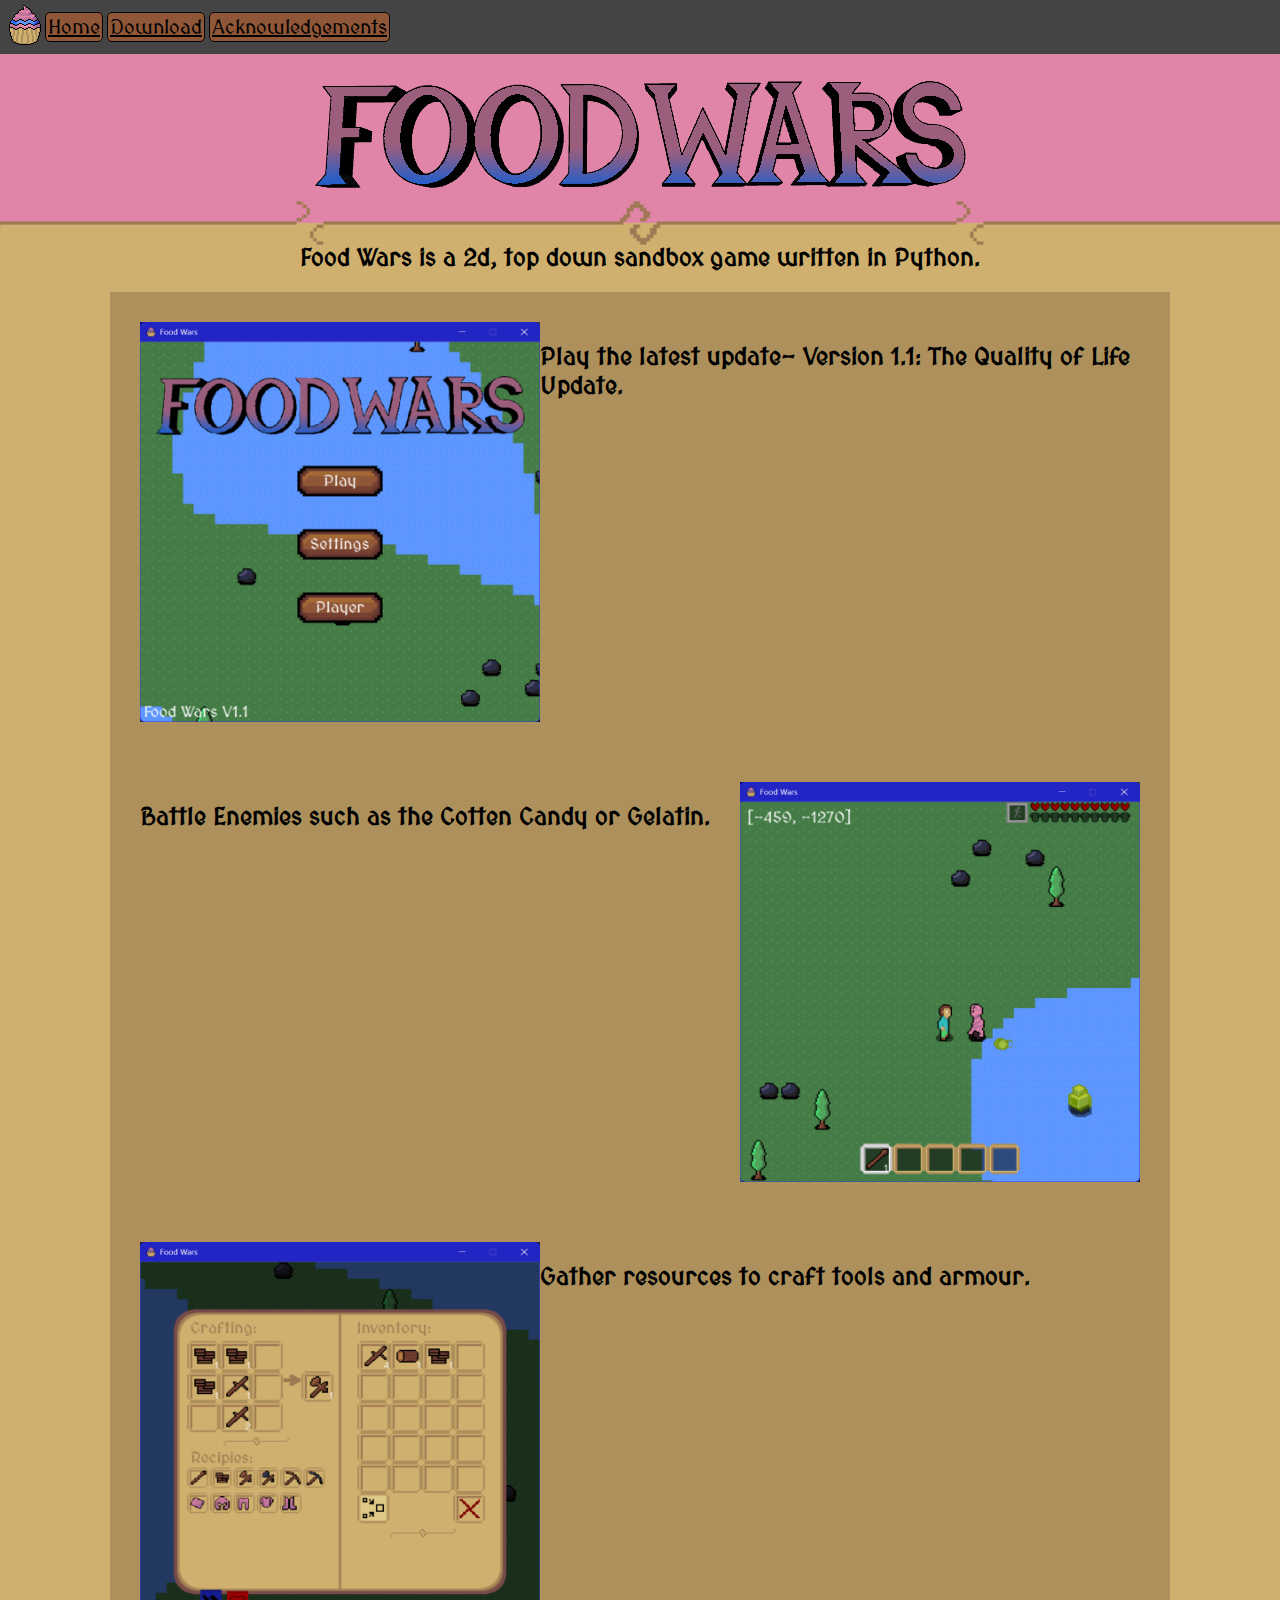
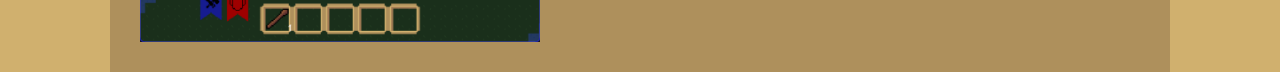
<file: index.html>
<!DOCTYPE html>

<html lang="en">
<head>
	<title>Food Wars</title>
	<link rel="icon" type="image/x-icon" href="./images/favicon.png">
	<link rel="stylesheet" href="./styles.css">
</head>
<header>
	<a class="nav_cupcake" target="_blank" href="https://github.com/Food-Wars"><img src="./images/favicon.png" alt="Food Wars Icon"></a>
	<nav class="top_nav">
		<a class="nav_button" href="./index.html">Home</a>	
		<a  class="nav_button" href="./download.html">Download</a>
		<a class="nav_button" href="./acknowledgements.html">Acknowledgements</a>
	</nav>
</header>
<body>
	<section id="header">
		<p align="center">
			<img src="./images/logo.png" alt="Food Wars Logo">
		</p>
	</section>
	<section id="main_heading">
		<h2 id="title_info" align="center">
			Food Wars is a 2d, top down sandbox game written in Python.
		</h2>
		<div id="menu" class="block">
			<img src="./images/menu.png" alt="Food Wars main menu" style="float:left;width:400px;height:400px;">
			<h2 id="title_info">
				Play the latest update- Version 1.1: The Quality of Life Update.
			</h2>
		</div>
		<div id="battle" class="block">
			<img src="./images/battle.png" alt="Food Wars battle scene" style="float:right;width:400px;height:400px;">
			<h2 id="title_info">
				Battle Enemies such as the Cotten Candy or Gelatin.
			</h2>
		</div>
		<div id="crafting" class="block">
			<img src="./images/crafting.png" alt="Food Wars main menu" style="float:left;width:400px;height:400px;">
			<h2 id="title_info">
				Gather resources to craft tools and armour.
			</h2>
		</div>


	</section>

</body>
</html>
</file>
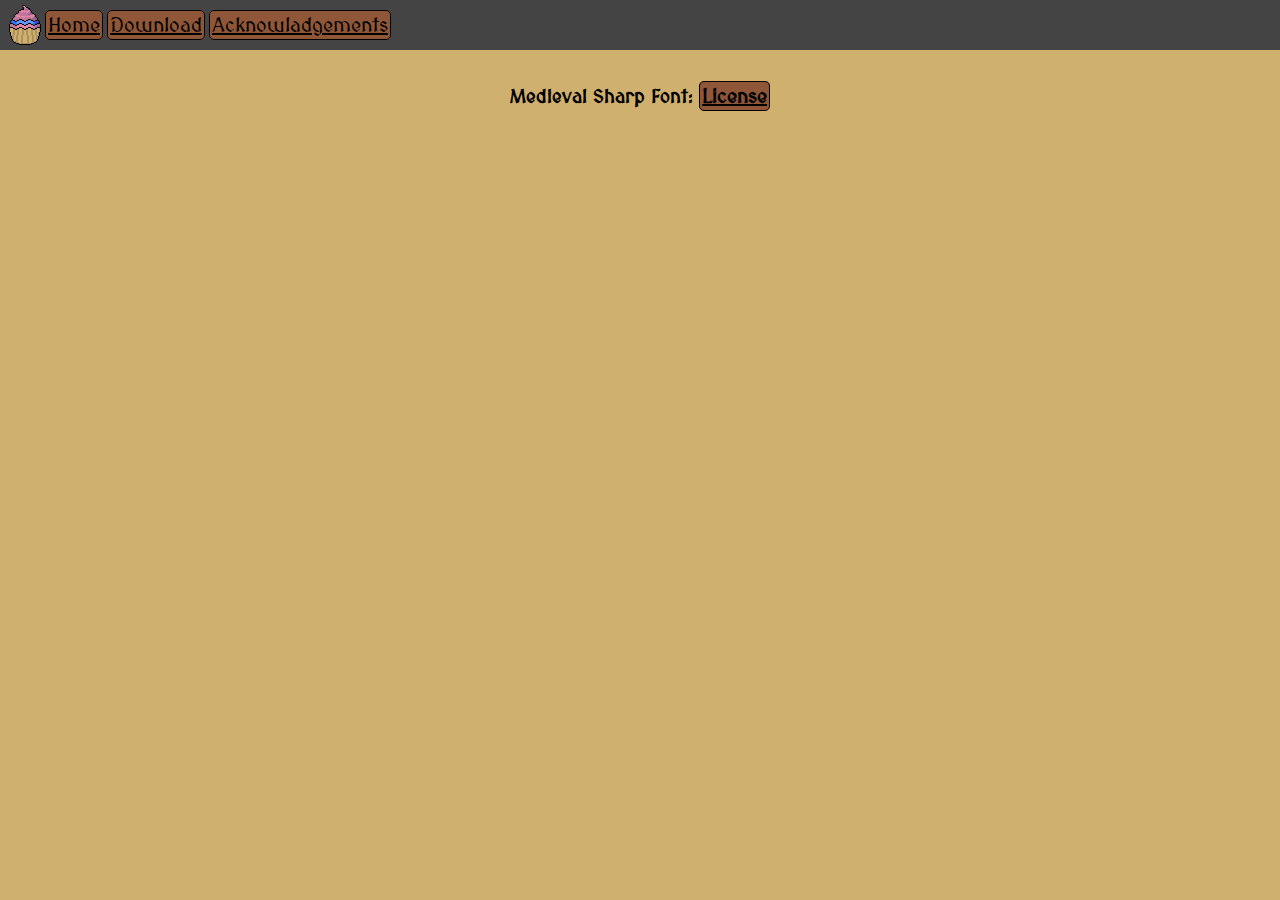
<file: acknowladgements.html>
<!DOCTYPE html>

<html lang="en">
<head>
	<title>Food Wars</title>
	<link rel="icon" type="image/x-icon" href="./images/favicon.png">
	<link rel="stylesheet" href="./styles.css">
</head>
<header>
	<img src="./images/favicon.png" alt="Food Wars Icon">
	<nav class="top_nav">
		<a class="nav_button" href="./index.html">Home</a>	
		<a  class="nav_button" href="./download.html">Download</a>
		<a class="nav_button" href="./acknowladgements.html">Acknowladgements</a>
	</nav>
</header>
<body>
	<section id="license">
		<h3 id="title_info" align="center">
			Medieval Sharp Font: 
			<a class="nav_button" target="_blank" href="https://github.com/Food-Wars/Food-Wars.github.io/blob/main/fonts/medieval-sharp-font/misc/SIL%20-%20Open%20Font%20License-c58e.txt">License</a>	
		</h3>
		


	</section>
</body>
</html>
</file>
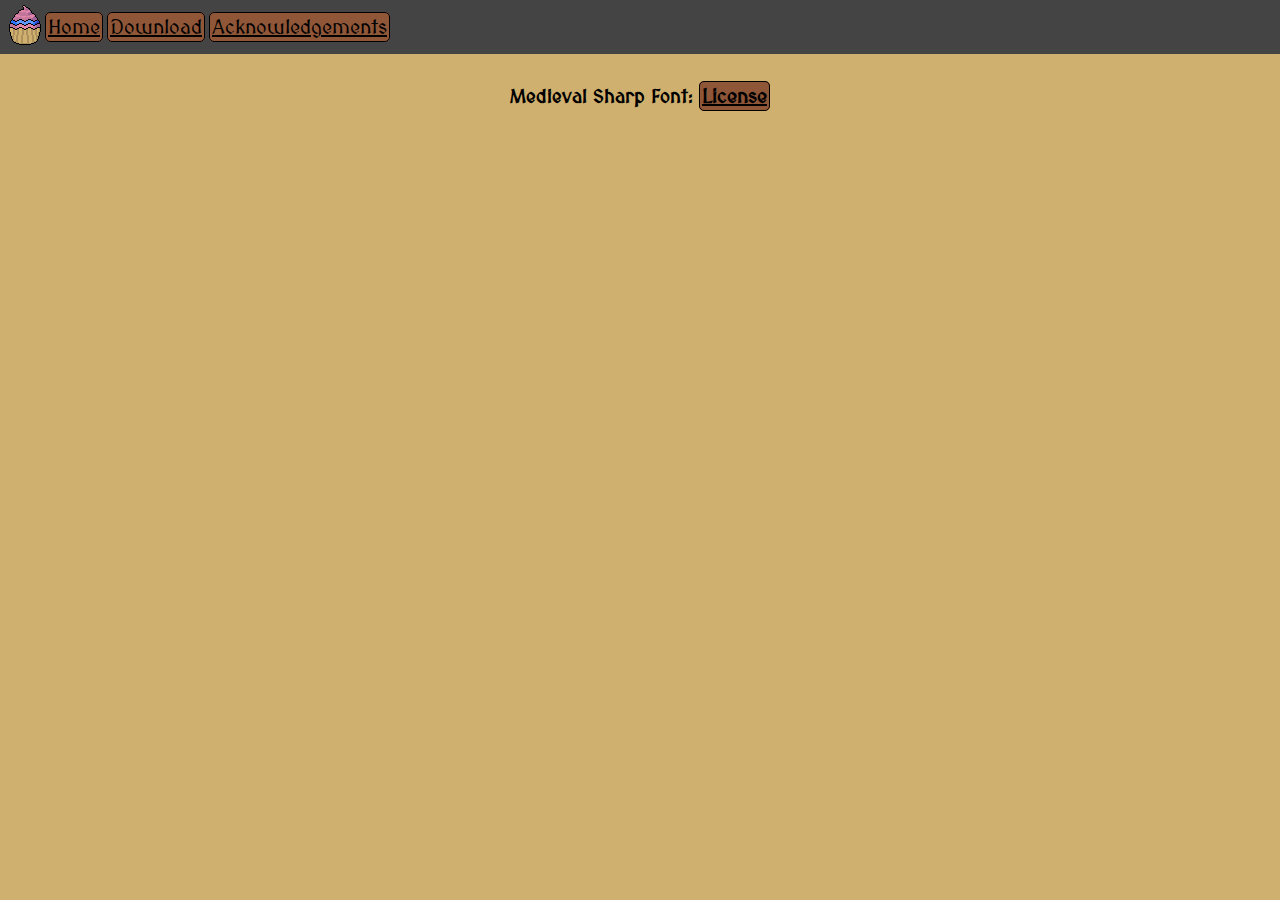
<file: acknowledgements.html>
<!DOCTYPE html>

<html lang="en">
<head>
	<title>Food Wars</title>
	<link rel="icon" type="image/x-icon" href="./images/favicon.png">
	<link rel="stylesheet" href="./styles.css">
</head>
<header>
	<a class="nav_cupcake" target="_blank" href="https://github.com/Food-Wars"><img src="./images/favicon.png" alt="Food Wars Icon"></a>
	<nav class="top_nav">
		<a class="nav_button" href="./index.html">Home</a>	
		<a  class="nav_button" href="./download.html">Download</a>
		<a class="nav_button" href="./acknowledgements.html">Acknowledgements</a>
	</nav>
</header>
<body>
	<section id="license">
		<h3 id="title_info" align="center">
			Medieval Sharp Font: 
			<a class="nav_button" target="_blank" href="https://github.com/Food-Wars/Food-Wars.github.io/blob/main/fonts/medieval-sharp-font/misc/SIL%20-%20Open%20Font%20License-c58e.txt">License</a>	
		</h3>
		


	</section>
</body>
</html>
</file>
<file: styles.css>
@font-face 
{
  font-family: MedievalSharp;
  src: url("./fonts/medieval-sharp-font/MedievalSharp-xOZ5.ttf");
}
body 
{
	width: 100%;	
	margin: 0;
	box-sizing: border-box;
	background-color: #d0b06e;
}
header
{
	width: 100%;
	height: auto;
	display: flex;
	background-color: #444444;
	padding: 5px;
	align-items: center;
	position: fixed;
}
.top_nav
{
	display: inline-block;
	
}
.nav_button
{
	background-color: #8f5638;
	font-family: MedievalSharp;
	padding: 2px;
	font-size: 20px;
    	height: auto;
    	width: auto;
    	border: 1px solid #000;
	transition-duration: 0.5s;
	cursor: pointer;
	color: #000000;
	border-radius: 5px;
}
.nav_button:hover
{
	background-color: #a46935;
}
.nav_cupcake
{
	transition-duration: 0.4s;
}
.nav_cupcake:hover
{
	transform: scale(1.1);
}
#header 
{
	width: 100%;	
	box-sizing: border-box;
	background-color: #e084a8;
	margin: 0px;
    	padding: 15px;
	padding-top: 65px;
 	border: 0px solid transparent;
	border-image-source: url("./images/page_break.png");
	border-image-slice: 0 0 100% 0;
  	border-image-width: 0 0 50px 0;
  	border-image-repeat: repeat;
	border-image-outset: 25px;


}
#title_info 
{
	font-family: MedievalSharp;
}
.block
{
	background-color: #ae905c;
	padding: 15px, 20px;
	border: 30px solid transparent;
 	overflow: hidden;
	align-content: center;
	max-width: 1000px;
	margin: auto;
}
.downloads
{
	text-align: center;
}
.downloads_table
{
	width: 50%;
	padding-top: 65px;

	margin: auto;
	font-family: MedievalSharp;
}
.table_button
{
	background-color: #8f5638;
	font-family: MedievalSharp;
	padding: 2px;
	font-size: 20px;
    	height: auto;
    	width: auto;
    	border: 1px solid #000;
	transition-duration: 0.5s;
	cursor: pointer;
	color: #000000;
	border-radius: 5px;
}
.table_button:hover
{
	background-color: #a46935;
}
#license
{
	padding-top: 65px;
}
#error
{
	padding-top: 65px;
	padding-bottom: 25px;
	display: flex;
	flex-direction: column;
	justify-content: center;
	align-items: center; 
	font-size: 0px;
}
.error_message
{
	width=100%
}
.main_error_message
{
	font-family: MedievalSharp;
	font-size: 75px;
	margin: 0px;
	padding: 0px
}
.error_subtext
{
	font-family: MedievalSharp;
	font-size: 30px;
	margin: 0px
	padding:0px
}
.hopefully_slightly_amusing_subtext
{
	font-family: MedievalSharp;
	font-size: 17px;
	margin: 5px;
}
#hopefully_slightly_amusing_image
{
	padding: 0px;
}
</file>
